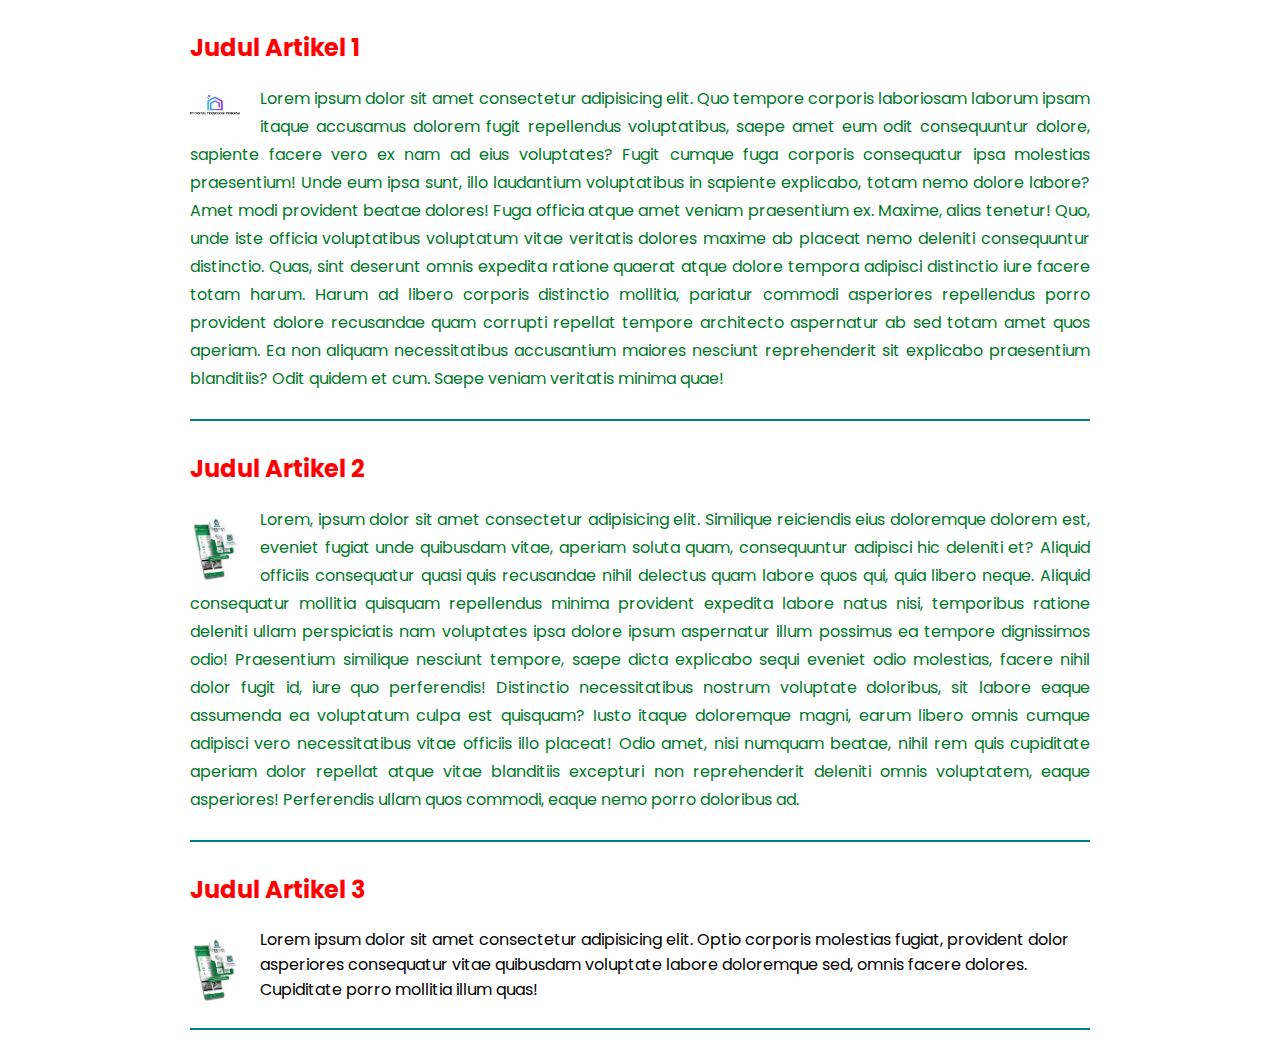
<file: beranda.html>
<!DOCTYPE html>
<html lang="en">
    <link rel="stylesheet" href="style.css">
<head>
        <meta charset="UTF-8">
        <meta name="viewport" contet="width=device-width, intial-scale=1.0">
        <meta http-equiv="X-UA-Compatible" content="ie=edge">
        <title>Float Pada CSS</title>
        <link rel="stylesheet" href="css">
</head>
<body>
    <div class="main">
        <article>
        <h2>Judul Artikel 1</h2>
        <img src="LOGO.png">
        <p>Lorem ipsum dolor sit amet consectetur adipisicing elit. Quo tempore corporis laboriosam laborum ipsam itaque accusamus dolorem fugit repellendus voluptatibus, saepe amet eum odit consequuntur dolore, sapiente facere vero ex nam ad eius voluptates? Fugit cumque fuga corporis consequatur ipsa molestias praesentium! Unde eum ipsa sunt, illo laudantium voluptatibus in sapiente explicabo, totam nemo dolore labore? Amet modi provident beatae dolores! Fuga officia atque amet veniam praesentium ex. Maxime, alias tenetur! Quo, unde iste officia voluptatibus voluptatum vitae veritatis dolores maxime ab placeat nemo deleniti consequuntur distinctio. Quas, sint deserunt omnis expedita ratione quaerat atque dolore tempora adipisci distinctio iure facere totam harum. Harum ad libero corporis distinctio mollitia, pariatur commodi asperiores repellendus porro provident dolore recusandae quam corrupti repellat tempore architecto aspernatur ab sed totam amet quos aperiam. Ea non aliquam necessitatibus accusantium maiores nesciunt reprehenderit sit explicabo praesentium blanditiis? Odit quidem et cum. Saepe veniam veritatis minima quae!                
    </article>
    <div class="clear"></div>
    <hr>
    <article>
        <h2>Judul Artikel 2</h2>
        <img src="psd hp.png">
        <p>Lorem, ipsum dolor sit amet consectetur adipisicing elit. Similique reiciendis eius doloremque dolorem est, eveniet fugiat unde quibusdam vitae, aperiam soluta quam, consequuntur adipisci hic deleniti et? Aliquid officiis consequatur quasi quis recusandae nihil delectus quam labore quos qui, quia libero neque. Aliquid consequatur mollitia quisquam repellendus minima provident expedita labore natus nisi, temporibus ratione deleniti ullam perspiciatis nam voluptates ipsa dolore ipsum aspernatur illum possimus ea tempore dignissimos odio! Praesentium similique nesciunt tempore, saepe dicta explicabo sequi eveniet odio molestias, facere nihil dolor fugit id, iure quo perferendis! Distinctio necessitatibus nostrum voluptate doloribus, sit labore eaque assumenda ea voluptatum culpa est quisquam? Iusto itaque doloremque magni, earum libero omnis cumque adipisci vero necessitatibus vitae officiis illo placeat! Odio amet, nisi numquam beatae, nihil rem quis cupiditate aperiam dolor repellat atque vitae blanditiis excepturi non reprehenderit deleniti omnis voluptatem, eaque asperiores! Perferendis ullam quos commodi, eaque nemo porro doloribus ad.</p>
    </article>
    <div class="clear"></div>
    <article>
    <hr>
        <h2>Judul Artikel 3</h2>
        <img src="psd hp.png"
        <p>Lorem ipsum dolor sit amet consectetur adipisicing elit. Optio corporis molestias fugiat, provident dolor asperiores consequatur vitae quibusdam voluptate labore doloremque sed, omnis facere dolores. Cupiditate porro mollitia illum quas!</p>
    </article>
    <div class="clear"></div>
    <article>
    <hr>
    </article>
</body>
</html>
</file>
<file: style.css>
@import url('https://fonts.googleapis.com/css2?family=Poppins:ital,wght@0,100;0,200;0,300;0,400;0,500;0,600;0,700;0,800;0,900;1,100;1,200;1,300;1,400;1,500;1,600;1,700;1,800;1,900&display=swap');
*{
    font-family: "Poppins", sans-serif;
}
.main img {
    max-width: 50px;
    align-items: center;
}
 .main h2{
    color: rgb(255, 0, 0);
 }
 .main p{
    color: rgb(0, 121, 41);
 }
 .main {
    width: 900px;
    margin: 30px auto;

 }
 article img {
    width: 500px;
    float: left;
    /* margin-top: 10px;
    margin-right: 20px; */
    margin: 10px 20px 0px 0px;
 }
 .clear{
    clear:left;  
 }
 article h2 {
    margin-top: 30px;
 }
 hr {
    border: 1px solid teal;
    margin-top: 10px;
 }
 article p {
    line-height: 28px;
    text-align: justify;
 }
</file>
